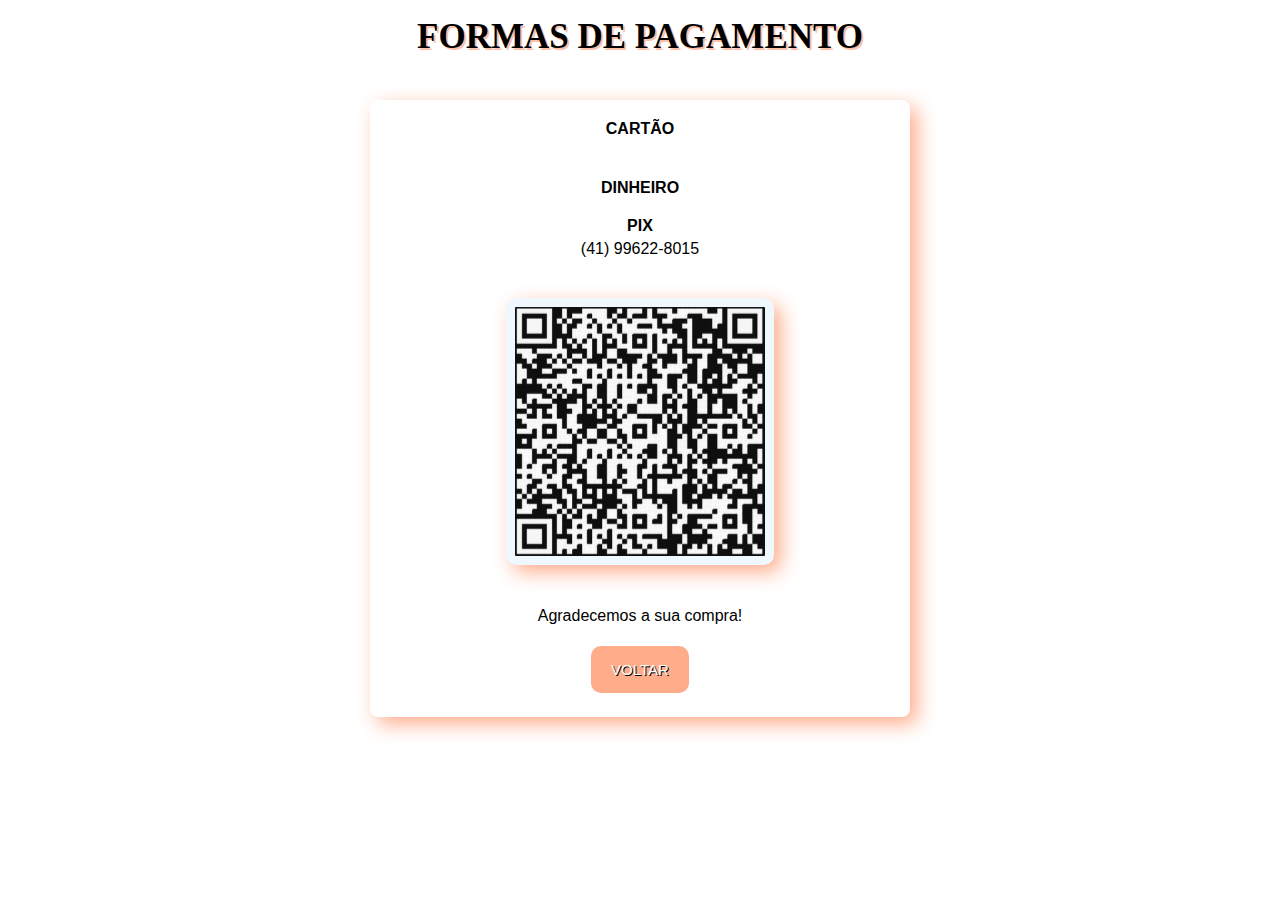
<file: pag2.html>
<!DOCTYPE html>
<html lang="pt-br">
<head>
    <meta charset="UTF-8">
    <meta name="viewport" content="width=device-width, initial-scale=1.0">
    <title>Formulário de Pedido</title>
    <link rel="stylesheet" href="style.css">
    
    <style>

.enviar{

background-color: rgb(255, 192, 169);

}

.container{

  text-align: center;
}
    </style>

</head>
<body>
    
    <br>
         <h2 class="tit2">  FORMAS DE PAGAMENTO </h2>
    <BR>
   


    <br>     <br>    <br>
    <div class="container">
        <form>
            <div class="form-group">

                <label for="nome">CARTÃO</label>
            

<BR>
    <BR>
            <div class="form-group">
                <label for="endereco">DINHEIRO</label>

              
            </div>
            <div class="form-group">
                <label for="email">PIX</label>
                (41) 99622-8015
            </div>
        
            <img class=qr src="Captura de tela 2024-06-12 152658.png">

    </div>
    <br>
    Agradecemos a sua compra!
<br>
<br>
<br>
    <div class="link1">
        <a class=link href="./index.html" > VOLTAR</a>
  </div>


<br>



</body>
</html>
</file>
<file: style.css>
body {
    font-family: Arial, sans-serif;
    background-image: url(https://img.freepik.com/vetores-premium/textura-preta-angustiada-textura-de-sobreposicao-de-socorro-sobreposicao-de-textura-de-grao-sutil-fundo-branco_664601-1949.jpg?w=1060);

    
}

.titulo{

font-family:cursive;
background-color: rgb(255, 192, 169);
text-align: center;
margin: -16px;
color: azure;
text-shadow: 1px 1px 0px black;
padding-top: 20px;
font-size: 35px;



}

.tit2{

    color: black;
margin-top: 7px;
font-family:Georgia, Times, 'Times New Roman', serif;
text-align: center;
margin: -29px;
text-shadow: 2px 2px 0px rgb(255, 192, 169);
padding-top: 20px;
font-size: 35px;
}

.titulo2{

margin-top: 7px;
font-family:Georgia, Times, 'Times New Roman', serif;
text-align: center;
margin: -29px;
color: azure;
text-shadow: 1px 1px 0px black;
padding-top: 20px;
font-size: 35px;

}

.titulo3{

    margin-top: 30px;
    text-align: center;
    margin-left: 50px;
    font-size: 40px;

}

.produtos-container {
    display: flex;
    flex-wrap: wrap;
    justify-content: center;
}

h2{

    font-size: 40px;
}

.produto {
    text-align: center;
    font-size: 20px;
    margin: 10px;
    width: 35%; /* Ajuste a largura dos produtos conforme necessário */
    font-family: Impact, Haettenschweiler, 'Arial Narrow Bold', sans-serif  ;
    text-shadow: 2px 2px 0px rgb(255, 255, 255); 
}

.produto img {
    
    width: 250px;
    margin-top: 20px;
    max-width: 300px; /*tamanho máximo da imagem */
    height: auto;
    border: 9px solid transparent;
    background-color: aliceblue;
    border-radius: 10px;
    box-shadow: 7px 7px 20px rgb(255, 172, 139);
}


.link{

    background-color:rgb(255, 172, 139);
    color: white;
    padding: 15PX 20px;
    text-decoration: none;
    border-radius: 10px 10px 10px;
    text-shadow: 1px 1px 0px rgb(0, 0, 0); 
    font-size: 15px;
   
    
    }

    
    @media screen and (max-width:768px){

.produto{

    width: 200%;;
}


    }
 
    .container {
        max-width: 500px;
        margin: 0 auto;
        padding: 20px;
        background-color: #fff;
        border-radius: 8px;
        box-shadow: 7px 7px 20px rgb(255, 172, 139);
    }
    
    .form-group {
        margin-bottom: 20px;
    }
    
    .form-group label {
        display: block;
        font-weight: bold;
        margin-bottom: 5px;
    }
    
    
    
    .checkbox-group input[type="checkbox"] {
        margin-right: 5px;
    }
    
    .radio-group input[type="radio"] {
        margin-right: 5px;
    }
    
    button {
        display: block;
        width: 100%;
        padding: 10px;
        background-color: #007bff;
        color: #fff;
        border: none;
        border-radius: 5px;
        cursor: pointer;
        transition: background-color 0.3s;
    }
    
    button:hover {
        background-color: #0056b3;
    }
    
    @media (max-width: 600px) {
        .container {
            max-width: 100%;
        }
    }

 

 .imgtit{

width: 120px;
margin-left: -1200px;
margin-top: -115px;

 }

 .deli{

font-size: 25px;
margin-top: -50px;
 }


.insta{

    background-color: #fcfcfc;
    color:  rgb(178, 178, 178);
margin-left: -1px;
margin-right: -25px;
box-shadow: 0 5px 15px rgb(255, 192, 169);
font-family:cursive;

  
}


.qr{
    width: 250px;
    margin-top: 20px;
    max-width: 300px; /*tamanho máximo da imagem */
    height: auto;
    border: 9px solid transparent;
    background-color: aliceblue;
    border-radius: 10px;
    box-shadow: 7px 7px 20px rgb(255, 172, 139);


}
</file>
